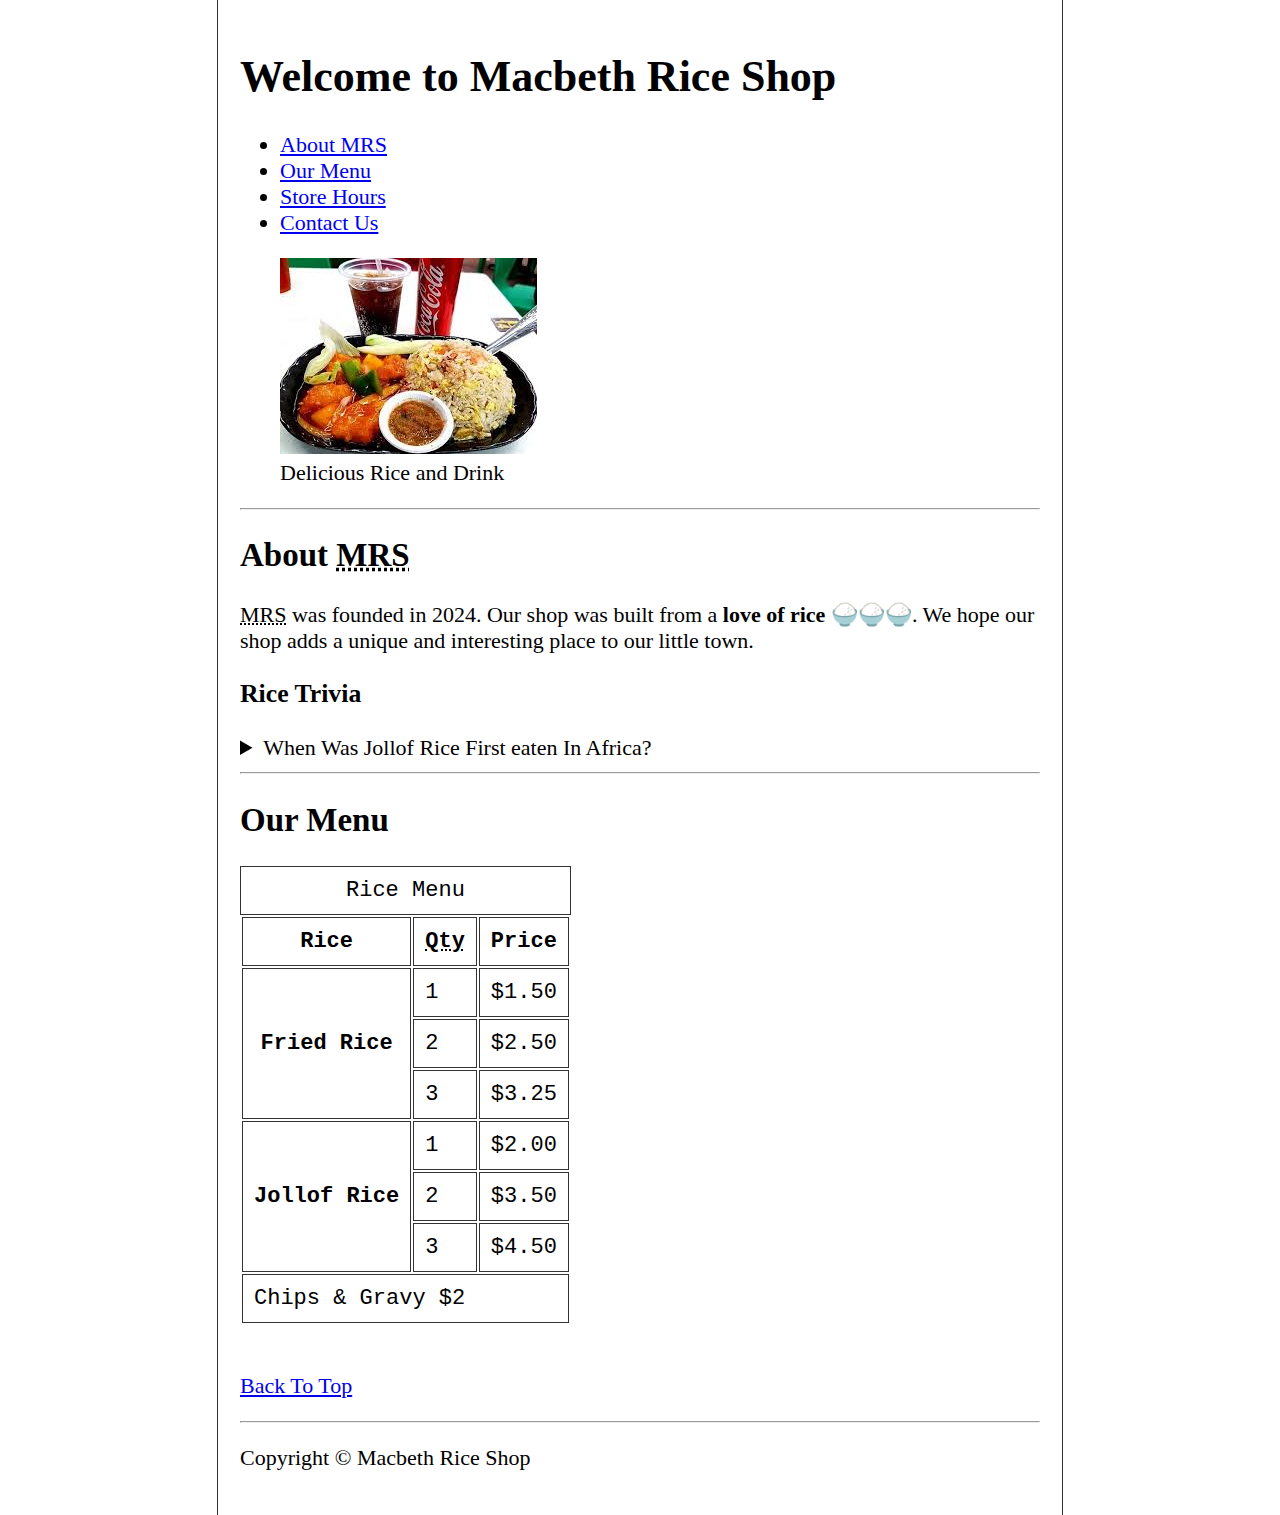
<file: index.html>
<!DOCTYPE html>
<html lang="en">

<head>
    <meta charset="UTF-8">
    <meta name="author" content="Macbeth">
    <meta name="description" content="The official website for The Little Taco Shop">
    <title>Macbeth Rice Shop</title>
    <link rel="icon" href="favicon.ico" type="image/x-icon">
    <link rel="stylesheet" href="css/style.css">
</head>

<body>
    <header>
        <h1>Welcome to Macbeth Rice Shop</h1>
        <nav>
            <ul>
                <li>
                    <a href="#about">About <abbr title="Macbeth Rice Shop">MRS</abbr></a>
                </li>
                <li>
                    <a href="#menu">Our Menu</a>
                </li>
                <li>
                    <a href="hours.html">Store Hours</a>
                </li>
                <li>
                    <a href="contact.html">Contact Us</a>
                </li>
            </ul>
        </nav>

        <figure>
            <img src="img/rice%20and%20drink.jpg" alt="rice and drink" title="We love rice!" width="257" height="196">
            <figcaption>
                Delicious Rice and Drink
            </figcaption>
        </figure>
    </header>
    <hr>
    <main>
        <article id="about">
            <h2>About <abbr title="Macbeth Rice Shop">MRS</abbr></h2>
            <p>
                <abbr title="Macbeth Rice Shop">MRS</abbr> was founded in <time datetime="2024">2024</time>. Our shop
                was built from a <strong>love of rice </strong> 🍚🍚🍚. We hope our shop adds a unique and interesting
                place to our little town.
            </p>
            <aside>
                <h3>Rice Trivia</h3>
                <details>
                    <summary>When Was Jollof Rice First eaten In Africa?</summary>
                    <p>
                        Historians believe the dish originated in Senegal and Gambia during colonial rule in West Africa between 1860 and 1940 <time
                            datetime="1860">1860-1940</time>. (Source: <cite><a
                                href="https://www.theknot.com/content/jollof-rice">theknot.com</a></cite>)
                    </p>
                </details>
            </aside>
        </article>
        <hr>
        <article id="menu">
            <h2>Our Menu</h2>
            <table>
                <caption>Rice Menu</caption>
                <thead>
                    <tr>
                        <th>Rice</th>
                        <th scope="col"><abbr title="Quantity">Qty</abbr></th>
                        <th scope="col">Price</th>
                    </tr>
                </thead>
                <tbody>
                    <tr>
                        <th scope="row" rowspan="3">
                            Fried Rice
                        </th>
                        <td>1</td>
                        <td>$1.50</td>
                    </tr>
                    <tr>
                        <td>2</td>
                        <td>$2.50</td>
                    </tr>
                    <tr>
                        <td>3</td>
                        <td>$3.25</td>
                    </tr>
                    <tr>
                        <th scope="row" rowspan="3">
                            Jollof Rice
                        </th>
                        <td>1</td>
                        <td>$2.00</td>
                    </tr>
                    <tr>
                        <td>2</td>
                        <td>$3.50</td>
                    </tr>
                    <tr>
                        <td>3</td>
                        <td>$4.50</td>
                    </tr>
                </tbody>
                <tfoot>
                    <tr>
                        <td colspan="3">
                            Chips &amp; Gravy $2
                        </td>
                    </tr>
                </tfoot>
            </table>
            <br>
            <p>
                <a href="#">Back To Top</a>
            </p>
        </article>
    </main>
    <hr>
    <footer>
        <p>Copyright &copy; Macbeth Rice Shop</p>
    </footer>
</body>

</html>
</file>
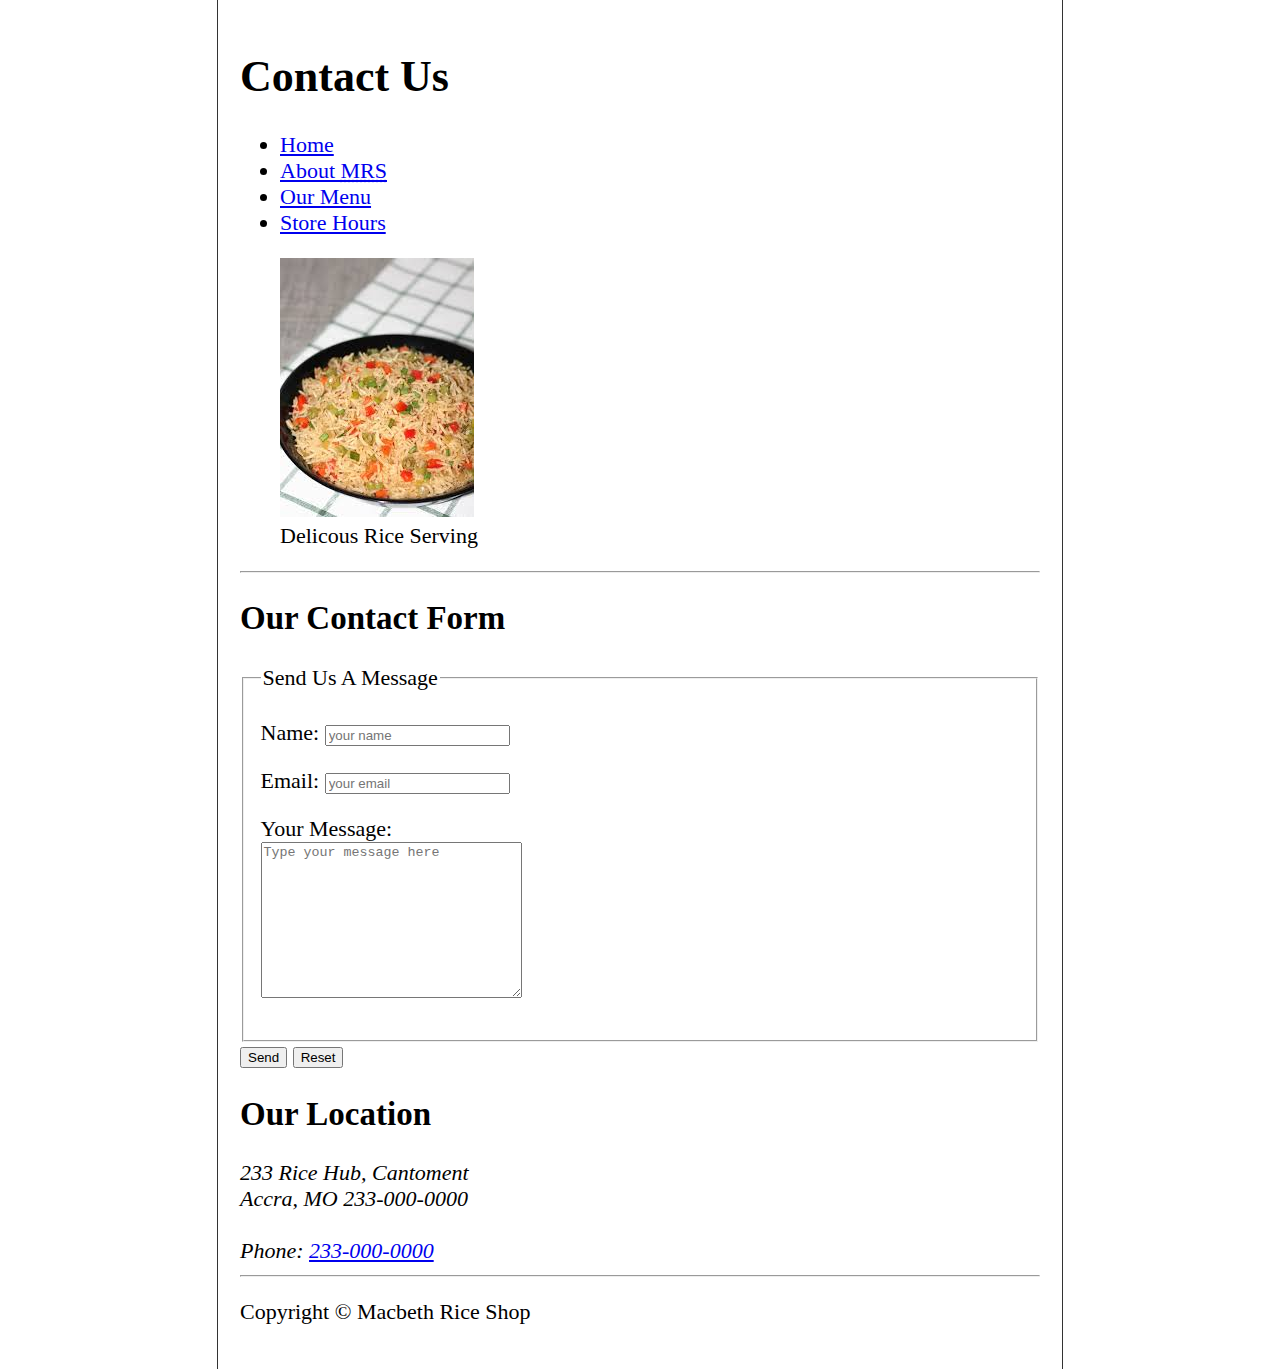
<file: contact.html>
<!DOCTYPE html>
<html lang="en">

<head>
    <meta charset="UTF-8">
    <meta name="author" content="Macbeth">
    <meta name="description" content="Contact information for The Macbeth Rice Shop">
    <title>Contact Us - MRS</title>
    <link rel="icon" href="favicon.ico" type="image/x-icon">
    <link rel="stylesheet" href="css/style.css">
</head>

<body>
    <header>
        <h1>Contact Us</h1>
        <nav>
            <ul>
                <li>
                    <a href="/">Home</a>
                </li>
                <li>
                    <a href="/#about">About <abbr title="Macbeth Rice Shop">MRS</abbr></a>
                </li>
                <li>
                    <a href="/#menu">Our Menu</a>
                </li>
                <li>
                    <a href="hours.html">Store Hours</a>
                </li>
            </ul>
        </nav>

        <figure>
            <img src="img/rice.jpg" alt="Macbeth Rice Shop" title="Rice Ready To Eat!"
                width="194" height="259">
            <figcaption>
                Delicous Rice Serving
            </figcaption>
        </figure>
    </header>
    <hr>
    <main>
        <section>
            <h2>Our Contact Form</h2>

            <form action="https://httpbin.org/get" method="get">
                <fieldset>
                    <legend>Send Us A Message</legend>
                    <p>
                        <label for="name">Name:</label>
                        <input type="text" name="name" id="name" placeholder="your name" required>
                    </p>
                    <p>
                        <label for="email">Email:</label>
                        <input type="email" name="email" id="email" placeholder="your email" required>
                    </p>
                    <p> 
                        <label for="message">Your Message:</label>
                        <br>
                        <textarea name="message" id="message" cols="30" rows="10"
                            placeholder="Type your message here"></textarea>
                    </p>
                </fieldset>
                <button type="submit">Send</button>
                <button type="reset">Reset</button>
            </form>
        </section>
        <section>
            <h2>Our Location</h2>
            <address>
                233 Rice Hub, Cantoment<br>
                Accra, MO 233-000-0000
                <br><br>
                Phone: <a href="tel:+233000000">233-000-0000</a>
            </address>
        </section>
    </main>
    <hr>
    <footer>
        <p>Copyright &copy; Macbeth Rice Shop</p>
    </footer>
</body>

</html>
</file>
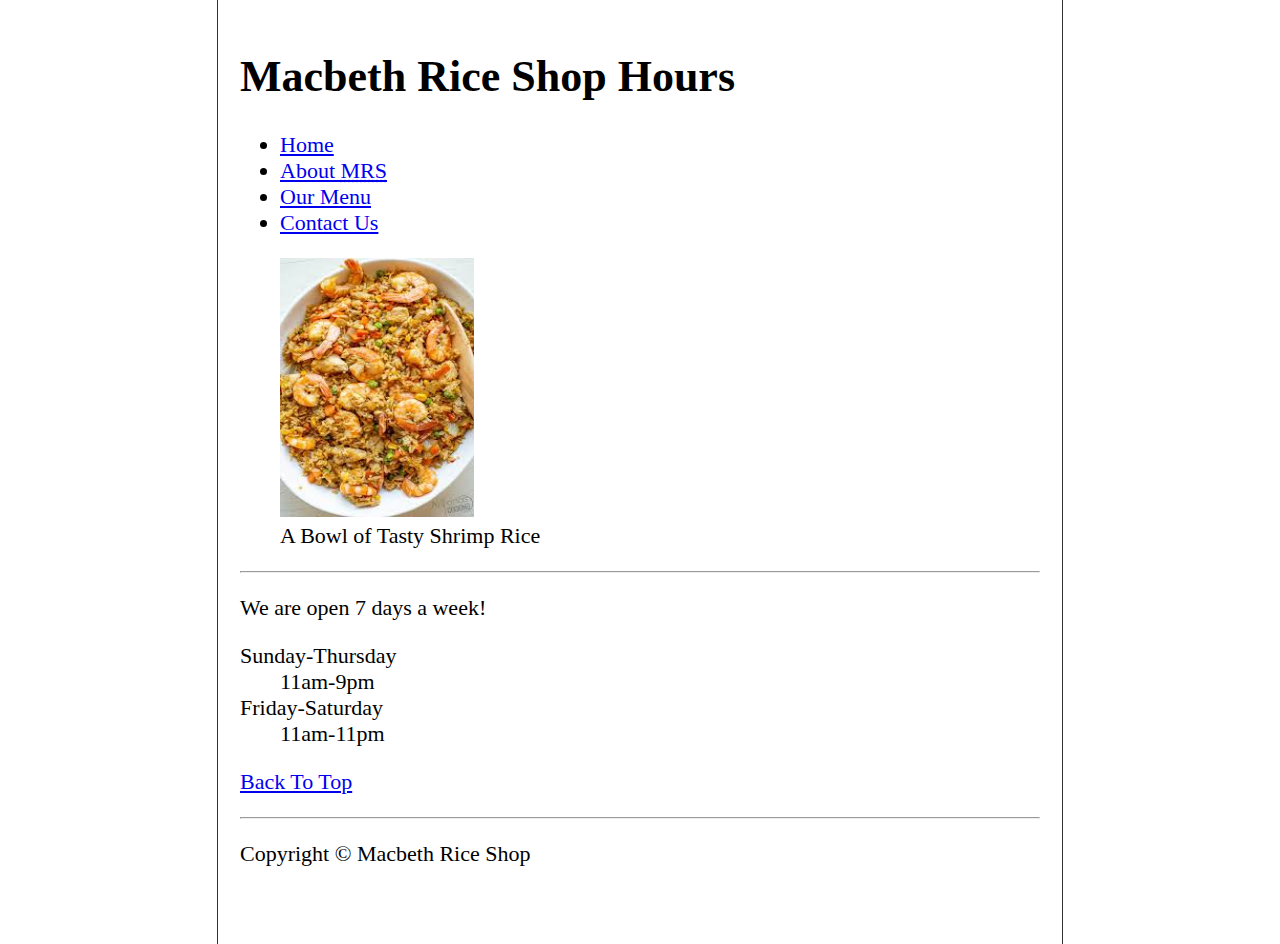
<file: hours.html>
<!DOCTYPE html>
<html lang="en">

<head>
    <meta charset="UTF-8">
    <meta name="author" content="Macbeth">
    <meta name="description" content="Store Hours for Macbeth Rice Shop">
    <title>MRS Hours</title>
    <link rel="icon" href="favicon.png" type="image/x-icon">
    <link rel="stylesheet" href="css/style.css">
</head>

<body>
    <header>
        <h1>Macbeth Rice Shop Hours</h1>
        <nav>
            <ul>
                <li>
                    <a href="/">Home</a>
                </li>
                <li>
                    <a href="/#about">About <abbr title="Macbeth Rice Shop">MRS</abbr></a>
                </li>
                <li>
                    <a href="/#menu">Our Menu</a>
                </li>
                <li>
                    <a href="contact.html">Contact Us</a>
                </li>
            </ul>
        </nav>

        <figure>
            <img src="img/shrimp_rice.jpg" alt="A Bowl of Tasty Shrimp Rice" title="We love Rice To The Max!"
                width="194" height="259">
            <figcaption>
                A Bowl of Tasty Shrimp Rice
            </figcaption>
        </figure>
    </header>
    <hr>
    <main>
        <p>
            We are open 7 days a week!
        </p>
        <dl>
            <dt>Sunday-Thursday</dt>
            <dd>11am-9pm</dd>
            <dt>Friday-Saturday</dt>
            <dd>11am-11pm</dd>
        </dl>
        <p>
            <a href="#">Back To Top</a>
        </p>
    </main>
    <hr>
    <footer>
        <p>Copyright &copy; Macbeth Rice Shop</p>
    </footer>
</body>

</html>
</file>
<file: css/style.css>
html {
    font-size: 22px;
}

body {
    min-height: 100vh;
    max-width: 800px;
    margin: 0 auto;
    padding: 1rem;
    border-left: 1px solid #333;
    border-right: 1px solid #333;
}

th, td, caption {
    border: 1px solid #333;
    font-family: 'Courier New', Courier, monospace;
    border-collapse: separate;
    padding: 0.5rem;
}
</file>
